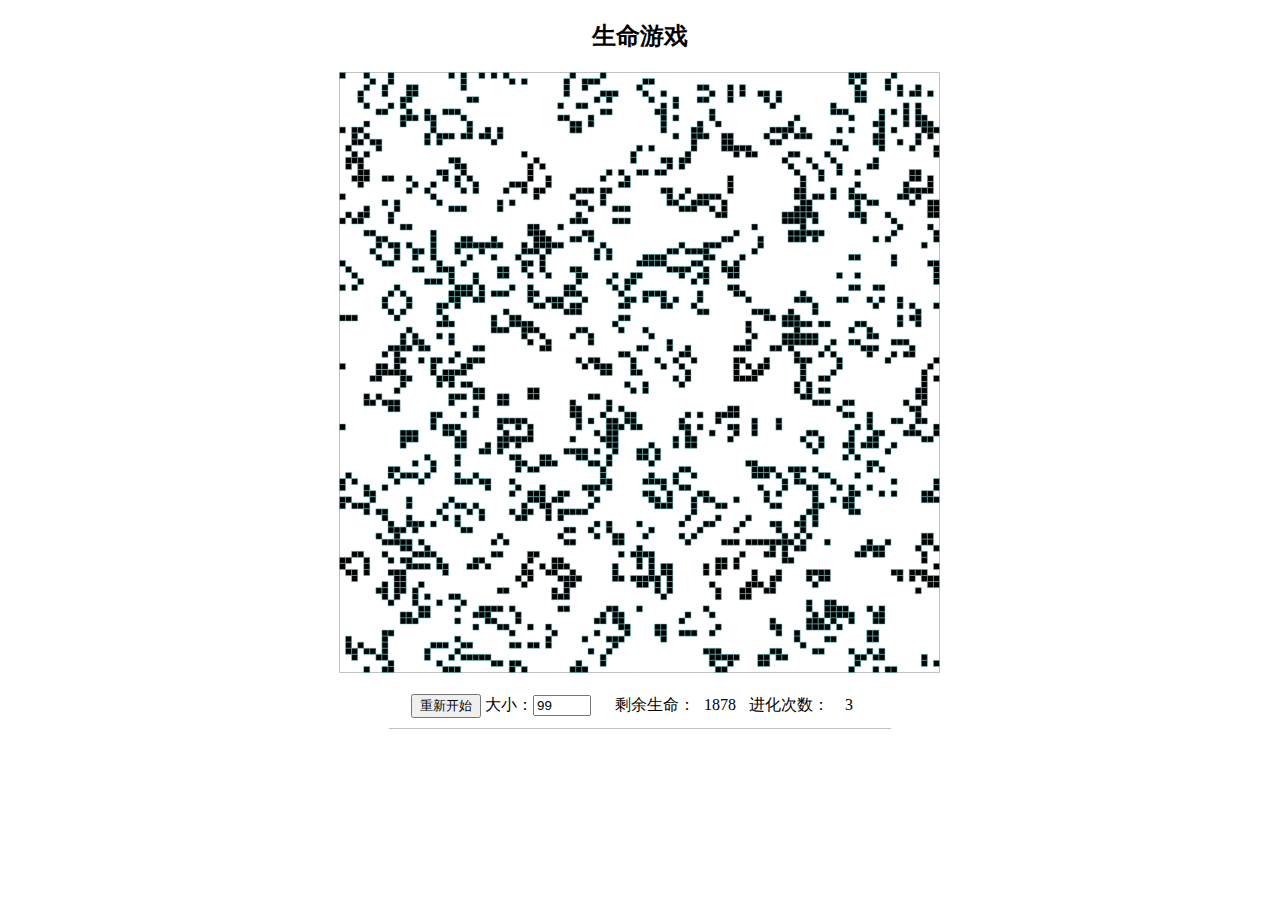
<file: life/index.html>
<!DOCTYPE html>
<html>
    <head>
        <title>Life Game with Wilhelm</title>
        <meta charset='utf-8'>
        <script  type="text/javascript" src="lifegame.js"></script>
    </head>
    <body>
        <center>
            <h2>生命游戏</h2>
        <canvas id="canvas" width="602" height="602"></canvas>
        <script  type="text/javascript" src="fabric.min.js"></script>
        <div style="margin:20px 50px 20px;padding-bottom:10px;border-bottom:1px solid #c1c1c1;text-align:center;width:502px">
            <input type="button" value="重新开始" style="width:70px;" onclick="javascript:restartLifeGame()">
            大小：<input type="text" value="99" id="lifeSize" style="width:50px;margin-right:20px;">
            剩余生命：<span id="remainLifes" style="display:inline-block;width:50px;">0</span>
            进化次数：<span id="period" style="display:inline-block;width:40px;">0</span>
        </div>
    </center>
        <script>
            var life;
            var lifeTimer = 0;
            var canvas = new fabric.Canvas('canvas');
            canvas.renderOnAddRemove = false;
            var lifes = [];

            restartLifeGame();
            function initLifeGame()
            {
                var rect = new fabric.Rect({
                    top : 0,
                    left : 0,
                    width : 600,
                    height : 600,
                    fill : 'white',
                    selectable: false, 
                    strokeWidth: 1,
                    stroke: '#C1C1C1'

                });
                canvas.add(rect);
                canvas.renderAll();
            }

            function restartLifeGame()
            {
                var size = parseInt(document.getElementById('lifeSize').value);
                if (isNaN(size) || size <= 0) {
                    alert('请输入正确数值');
                    return;
                }

                if (lifeTimer != 0)
                    clearInterval(lifeTimer);
                canvas.clear();
                initLifeGame();
                beginLife(size, size);
            }

            function beginLife(row,col)
            {
                life = new LifeGame(row,col);
                life.initRandom(20);
                  var width  = 600/life.col;
                  var height = 600/life.row;
                  for(var i=0;i<life.row;i++) {
                      lifes[i] = [];
                      for(var j=0;j<life.col;j++) {
                        lifes[i][j] = new fabric.Rect({
                            top:    i*height,
                            left:   j*width,
                            width:  width,
                            height: height,
                            fill:   'black',
                            selectable: false,
                            stroke: 'rgba(100,200,200,0.5)',
                            strokeWidth: 1,
                            visible:    false
                        });
                        canvas.add(lifes[i][j]);
                      }
                  }
                refreshLife(); 
                lifeTimer = setInterval(refreshLife, 300);
            }

            function refreshLife()
            {
                drawLife();
                document.getElementById('remainLifes').innerText = life.remainLifes;
                document.getElementById('period').innerText = life.period;
                life.nextAround();
            }

            function drawLife()
            {
                for(var i=0;i<life.row;i++) {
                    for(var j=0;j<life.col;j++) {
                        if (life.isAlive(i,j))  {
                           lifes[i][j].visible = true;
                        } else {
                           lifes[i][j].visible = false;
                        }
                    }
                }
                canvas.renderAll();
            }


            function pauseLife()
            {
                clearInterval(lifeTimer);
            }

        </script>
</body>
</html>
</file>
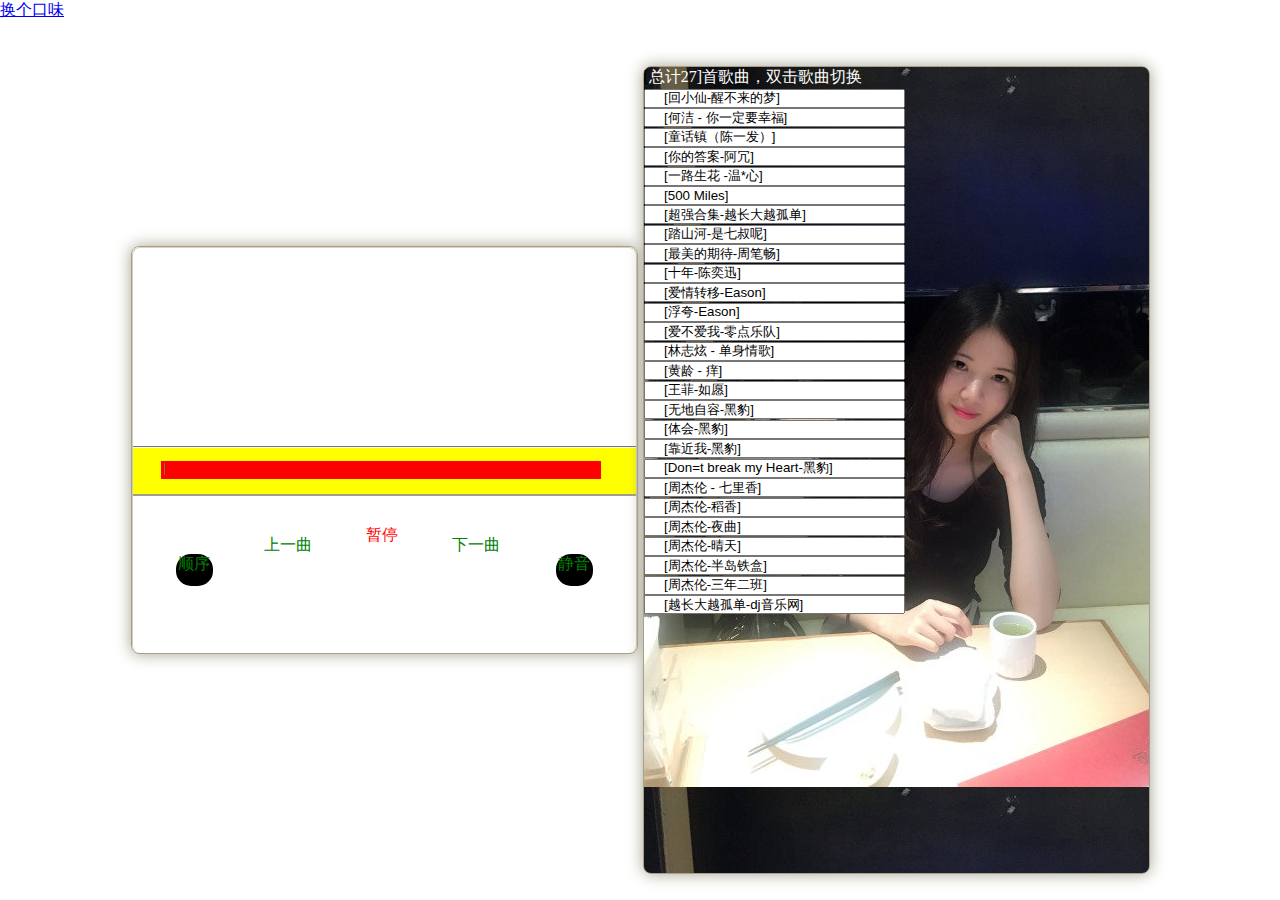
<file: v2/index.html>
<!doctype html> 
<html> 
<head> 
    <meta charset="utf-8"> 
    <title>青火喜欢的歌</title> 
    <style type="text/css">
*{margin: 0;padding: 0;list-style: none;}        
.rightNode{width: 505px;height: 806px;position: absolute;left: 70%;top: 30%;margin: -204px 0 0 -253.5px;border: 1px solid #a6a18d;border-radius:8px;box-shadow: 0 0 16px #a6a18d; background: url(aa.jpg)}
.outerNode{width: 505px;height: 406px;position: absolute;left: 30%;top: 50%;margin: -204px 0 0 -253.5px;border: 1px solid #a6a18d;border-radius:8px;box-shadow: 0 0 16px #a6a18d; }
.innerNode{width: 503px;height: 405px;border-top:1px solid #e1d1b9;border-left:1px solid #ceccbf;border-radius: 8px;overflow: hidden;border-right:1px solid #ceccbf;   }
.topNode{width: 100%;height: 198px;border-bottom: 1px solid #787463;background: url(https://www.xuhaobo.cn/mainContext/statichtml/photo/http_imgloa.jpg) center center;background-size:cover; transition:.7s;position: relative;}
.lineNode{
    width: 100%;height: 46px;border-top: 1px solid #f9f7ee;border-bottom: 1px solid #a29d8a;background: yellow repeat-x; 
}
.progressNode{width: 440px;height: 18px;float: left;margin:13px 0 0 28px;background: red repeat-x;position: relative; }
.progressNode .progressleft{
    width: 7px;height: 100%;position: absolute;left: 0;
    background: url(https://www.xuhaobo.cn/mainContext/statichtml/photo/http_imgloa.jpg);
}
.progressNode .progressright{
    width: 7px;height: 100%;position: absolute;right: 0;
    background: url(https://www.xuhaobo.cn/mainContext/statichtml/photo/http_imgloa.jpg);
}
.bottomNode{
    width: 100%;height: 157px;border-top: 1px solid #a29d8a;
    background: url(https://www.xuhaobo.cn/mainContext/statichtml/photo/http_imgload.jpg); repeat-x;position: relative;
}
.lastNode{width: 75px;height: 74px;position: absolute;background: url(https://www.xuhaobo.cn/mainContext/statichtml/photo/http_imgload.jpg) no-repeat;left: 118px;top: 39px;cursor: pointer;border-radius:55px;text-align:center;}
.playNode{width: 95px;height: 94px;position: absolute;background: url(https://www.xuhaobo.cn/mainContext/statichtml/photo/http_imgloa.jpg) no-repeat;left: 202px;top: 29px;cursor: pointer;border-radius:56px;text-align:center;animation:turn 10s linear infinite; }
.nextNode{width: 75px;height: 74px;background: url(https://www.xuhaobo.cn/mainContext/statichtml/photo/http_imgload.jpg) no-repeat;position: absolute;left: 306px;top: 39px;cursor: pointer;border-radius:55px;text-align:center;}
.volumeNode{width: 37px;height: 32px;background: black no-repeat; position: absolute;right: 43px;top: 58px;cursor: pointer;border-radius:55px;text-align:center;border-radius:15px;text-align:center;}
.no_volumeNode{width: 37px;height: 32px;background: blue no-repeat; position: absolute;right: 43px;top: 58px;cursor: pointer;border-radius:15px;}
.modelNode{width: 37px;height: 32px;background: black no-repeat; position: absolute;left: 43px;top: 58px;cursor: pointer;border-radius:55px;text-align:center;border-radius:15px;text-align:center;}
.no_modelNode{width: 37px;height: 32px;background: blue no-repeat; position: absolute;left: 43px;top: 58px;cursor: pointer;border-radius:15px;}
.trueLine{position: absolute;left: 3px;top: 2px;height: 12px;width: 0%;
    background: url(https://www.xuhaobo.cn/mainContext/statichtml/photo/http_imgloa.jpg) repeat-x;border-radius: 6px; 
    border-right: 1px solid #787463;
}
.musicName{color: white;position: absolute;bottom: 2px;left: 5px;}
@keyframes turn{
      0%{-webkit-transform:rotate(0deg);}
      25%{-webkit-transform:rotate(90deg);}
      50%{-webkit-transform:rotate(180deg);}
      75%{-webkit-transform:rotate(270deg);}
      100%{-webkit-transform:rotate(360deg);}
    }
    </style>
</head>
<body>
    <!-- outerNode 最外层的元素 -->
    <div class='outerNode'>
        <!-- innerNode 内层元素 -->
        <div class='innerNode'>
            <!-- topNode 封面图元素 -->
            <div class='topNode'>
                <!-- 音乐名称 -->
                <div class='musicName'></div>
            </div>
            <!-- lineNode 进度条元素 -->
            <div class='lineNode'>
                <!-- 进度条-->
                <div class='progressNode'>
                    <div class='progressleft'></div>
                    <div class='progressright'></div>
                    <!-- 真正的进度条 -->
                    <div class='trueLine'></div>
                </div>
            </div>
            <!-- bottomNode 空间元素 -->
            <div class='bottomNode'>
                <div class='modelNode'><font color="green">顺序</font></div>
                <!-- lastNode 上一曲的按钮-->
                <div class='lastNode'><font color="green">上一曲</font></div>
                <!-- playNode 播放暂停的按钮 -->
                <div class='playNode'><font color="red">暂停</font></div>
                <!-- nextNode 下一曲的按钮 -->
                <div class='nextNode'><font color="green">下一曲</font></div>
                <!-- volumeNode 静音或非静音的按钮-->
                <div class='volumeNode'><font color="green">静音</font></div>
            </div>
        </div>
    </div>
    <div class="rightNode">

    </div>
    <a href="next.html">换个口味</a>
    <script type="text/javascript">
        //播放模式
        var modelType =1;//0 单曲，1顺序
        //播放暂停的按钮
        //playBln 控制播放暂停的布尔值
        var playBtn = document.querySelector('.playNode'),
        playBln = true,
        //控制声音的按钮
        //volumeBln 控制声音的布尔值
        volumeNode = document.querySelector('.volumeNode'),
        volumeBln = true,

        modelNode = document.querySelector('.modelNode'),
        modelNodeBln = true,
        //进度条的选择器
        trueLine = document.querySelector('.trueLine'),
        //进度条外层的元素
        progressNode = document.querySelector('.progressNode'),
        //最外层元素
        outerNode = document.querySelector('.outerNode'),
        //选择一下封面背景
        topNode = document.querySelector('.topNode'),
        //播放列表背景
        rightNode =document.querySelector('.rightNode'),
        //播放按钮北京
        playNode = document.querySelector('.playNode'),
        //下一首歌的按钮
        nextNode = document.querySelector('.nextNode'),
        //上一首歌的按钮
        lastNode = document.querySelector('.lastNode'),
        //音乐名称
        musicName = document.querySelector('.musicName');
        //给播放器添加js
        //创建audio对象
        var myAudio = new Audio();
        //给audio对象一个 src
        //所有的数据存在数组里面
        let allMusic = [{
            'MusicSrc':'http://www.kumeiwp.com/sub/filestores/2023/04/03/f7c179fe576b44f42a260b311b801885.mp3',
            'MusicPic':'http://www.xuhaobo.cn/mainContext/statichtml/photo/http_imgloa.jpg',
            'MusicName':'回小仙-醒不来的梦'
        },{
            'MusicSrc':'http://www.kumeiwp.com/sub/filestores/2021/01/28/21fe13b90ea525760c8486d4d374b2bc.mp3',
            'MusicPic':'cc.jpg',
            'MusicName':'何洁 - 你一定要幸福'
        },{
            'MusicSrc':'http://www.kumeiwp.com/sub/filestores/2023/07/19/a0fcf57d9c8ba0ee1824f141db354cf6.mp3',
            'MusicPic':'bb.jpg',
            'MusicName':'童话镇（陈一发）'
        }
        ,{
            'MusicSrc':'http://www.kumeiwp.com/sub/filestores/2023/09/12/11a8073cc53dacc5cfc58f7ff5dac4ab.mp3',
            'MusicPic':'aa.jpg',
            'MusicName':'你的答案-阿冗'
        }
        ,{
            'MusicSrc':'https://wj2.kumeiwp.com:812/wj/bl/2024/07/18/13814a80f69bf2c1050b3c8683a239b5.mp3?key=f618ff3ef9902e19ac90d3',
            'MusicPic':'https://bkimg.cdn.bcebos.com/pic/3c6d55fbb2fb43166d22acbb1bf0512309f7915275ef?x-bce-process=image/resize,m_lfit,w_536,limit_1/format,f_jpg',
            'MusicName':'一路生花 -温*心'
        }
        ,{
            'MusicSrc':'http://db.xuhaobo.cn/500.mp3',
            'MusicPic':'https://bkimg.cdn.bcebos.com/pic/43a7d933c895d14369c0f66573f082025baf07c5?x-bce-process=image/resize,m_lfit,w_440,limit_1/format,f_auto',
            'MusicName':'500 Miles'
        }
         ,{
            'MusicSrc':'https://djnet.src.dj.net:4431/20200809/445103/9ee362173545c0304b8e45c4e80ec682_%E9%98%B3%E6%B1%9FDJ%E6%9D%83%E4%BB%94%E3%80%8A%E8%B6%8A%E9%95%BF%E5%A4%A7%E8%B6%8A%E5%AD%A4%E5%8D%95%E3%80%8B%E8%B6%85%E5%A5%BD%E5%90%AC%E7%9A%84%E6%85%A2%E6%AD%8C%E8%BF%9E%E7%89%88%E8%B6%85%E6%A3%92%E8%BD%A6%E8%BD%BD%E4%B8%93%E8%BE%91%E6%AD%8C%E6%9B%B2%E8%BF%9E%E7%A2%9Fdjnet.mp3',
            'MusicPic':'aa.jpg',
            'MusicName':'超强合集-越长大越孤单'
        }
        ,{
            'MusicSrc':'http://www.kumeiwp.com/sub/filestores/2021/03/01/c58e3afa8baabf65c426020b319a7275.mp3',
            'MusicPic':'bb.jpg',
            'MusicName':'踏山河-是七叔呢'
        }
        ,{
            'MusicSrc':'http://www.kumeiwp.com/sub/filestores/2023/07/19/c163c536e57559682f2593f458fb7e51.mp3',
            'MusicPic':'http://y.gtimg.cn/music/photo_new/T002R300x300M000001Qn04n29RAmP.jpg?max_age=2592000',
            'MusicName':'最美的期待-周笔畅'
        }
         ,{
            'MusicSrc':'http://www.kumeiwp.com/sub/filestores/2023/09/12/b3562ef02efea43880692a1d182e2661.mp3',
            'MusicPic':'aa.jpg',
            'MusicName':'十年-陈奕迅'
        }
        ,{
            'MusicSrc':'http://www.kumeiwp.com/sub/filestores/2022/01/11/18ce969a56080c4de610e377b794b8f0.mp3',
            'MusicPic':'bb.jpg',
            'MusicName':'爱情转移-Eason'
        }
        ,{
            'MusicSrc':'http://www.kumeiwp.com/sub/filestores/2023/09/13/36fb84d68dbafd81d5aa2e6aabd7d698.mp3',
            'MusicPic':'aa.jpg',
            'MusicName':'浮夸-Eason'
        }
        ,{
            'MusicSrc':'http://www.kumeiwp.com/sub/filestores/2022/04/03/e577242443af9d57c23fcb589933239d.mp3',
            'MusicPic':'bb.jpg',
            'MusicName':'爱不爱我-零点乐队'
        } ,{
            'MusicSrc':'http://www.kumeiwp.com/sub/filestores/2022/03/30/517c8f38b658b50764bbfb194973c35b.mp3',
            'MusicPic':'cc.jpg',
            'MusicName':'林志炫 - 单身情歌'
        }
        ,{
            'MusicSrc':'http://www.kumeiwp.com/sub/filestores/2023/07/18/2de48ebbf8c522c41e80a0f809559f17.mp3',
            'MusicPic':'aa.jpg',
            'MusicName':'黄龄 - 痒'
        },{
            'MusicSrc':'http://www.kumeiwp.com/sub/filestores/2021/10/07/ff273c24350d93e4946216ec884fd83e.mp3',
            'MusicPic':'bb.jpg',
            'MusicName':'王菲-如愿'
        },{
            'MusicSrc':'http://www.kumeiwp.com/sub/filestores/2022/03/03/18dac32da692947a084294361fb8508b.mp3',
            'MusicPic':'cc.jpg',
            'MusicName':'无地自容-黑豹'
        },{
            'MusicSrc':'http://www.kumeiwp.com/sub/filestores/2022/03/03/665bc1a0a1d274d706fd5b87757cd8f7.mp3',
            'MusicPic':'aa.jpg',
            'MusicName':'体会-黑豹'
        },{
            'MusicSrc':'http://www.kumeiwp.com/sub/filestores/2022/03/03/2287e0c5b6a97a1a69ce82812e279836.mp3',
            'MusicPic':'bb.jpg',
            'MusicName':'靠近我-黑豹'
        },{
            'MusicSrc':'http://www.kumeiwp.com/sub/filestores/2022/03/03/08278b1088ebfb83052a0b311fa4c42d.mp3',
            'MusicPic':'cc.jpg',
            'MusicName':'Don=t break my Heart-黑豹'
        },{
            'MusicSrc':'http://www.kumeiwp.com/sub/filestores/2023/04/03/1e0c72a57ac530d4641913e18aaf82e7.mp3',
            'MusicPic':'aa.jpg',
            'MusicName':'周杰伦 - 七里香'
        },{
            'MusicSrc':'http://www.kumeiwp.com/sub/filestores/2023/09/13/b8b330c6a989e1b7c13a69d28ab6c733.mp3',
            'MusicPic':'bb.jpg',
            'MusicName':'周杰伦-稻香'
        },{
            'MusicSrc':'http://www.kumeiwp.com/sub/filestores/2023/07/19/de35f9c1dae8f3c1e5d2aa4615ebccdf.mp3',
            'MusicPic':'cc.jpg',
            'MusicName':'周杰伦-夜曲'
        },{
            'MusicSrc':'http://www.kumeiwp.com/sub/filestores/2023/07/19/9d7f87b6fe69421f3ad2e822f242a032.mp3',
            'MusicPic':'aa.jpg',
            'MusicName':'周杰伦-晴天'
        },{
            'MusicSrc':'http://www.kumeiwp.com/sub/filestores/2023/07/19/24038edea234688209ef6eaec80b2545.mp3',
            'MusicPic':'bb.jpg',
            'MusicName':'周杰伦-半岛铁盒'
        },{
            'MusicSrc':'http://www.kumeiwp.com/sub/filestores/2023/07/19/3e96d7ed60015d94ee3416768d960616.mp3',
            'MusicPic':'https://pics0.baidu.com/feed/8c1001e93901213f631de7652915bfdb2e2e955e.jpeg?token=c3610311a2b9d8fd8f5b64a3b8ed8f67',
            'MusicName':'周杰伦-三年二班'
        },{
            'MusicSrc':'https://djnet.src.dj.net:4431/20200809/445103/9ee362173545c0304b8e45c4e80ec682_%E9%98%B3%E6%B1%9FDJ%E6%9D%83%E4%BB%94%E3%80%8A%E8%B6%8A%E9%95%BF%E5%A4%A7%E8%B6%8A%E5%AD%A4%E5%8D%95%E3%80%8B%E8%B6%85%E5%A5%BD%E5%90%AC%E7%9A%84%E6%85%A2%E6%AD%8C%E8%BF%9E%E7%89%88%E8%B6%85%E6%A3%92%E8%BD%A6%E8%BD%BD%E4%B8%93%E8%BE%91%E6%AD%8C%E6%9B%B2%E8%BF%9E%E7%A2%9Fdjnet.mp3',
            'MusicPic':'https://pics0.baidu.com/feed/8c1001e93901213f631de7652915bfdb2e2e955e.jpeg?token=c3610311a2b9d8fd8f5b64a3b8ed8f67',
            'MusicName':'越长大越孤单-dj音乐网'
        }


        ],Index = 0;
        myAudio.src = allMusic[Index].MusicSrc;
        //给封面赋值
        topNode.style.backgroundImage = 'url('+allMusic[Index].MusicPic+')';
        //给音乐名称
        musicName.innerHTML = allMusic[Index].MusicName;
        //谷歌浏览器不允许直接play
        //myAudio.play();
        //播放暂停的事件
        playBtn.onclick = function(){
            //myAudio.play();
            playBln = !playBln;
            if(playBln == false){
                myAudio.play();
                document.querySelector('.playNode').innerHTML='<font color="green" size=1>播放中</font>';
            }
            else{
                myAudio.pause();
                document.querySelector('.playNode').innerHTML='<font color="red" size=6>暂停</font>';
            }
        };
        //声音的事件
        volumeNode.onclick = function(){
            volumeBln = !volumeBln;
            if(volumeBln == false){
                myAudio.volume = 0;
                this.className = 'no_volumeNode';
            }
            else{
                myAudio.volume = 1;
                this.className = 'volumeNode';
            }
        };
        //播放模式的事件
         modelNode.onclick = function(){
            modelNodeBln = !modelNodeBln;
            if(modelNodeBln == false){
                this.innerHTML ="<font color='green'>单曲</font>";
                this.className = 'no_modelNode';
                modelType = 0;
            }
            else{
                this.innerHTML ="<font color='green'>顺序</font>";
                this.className = 'modelNode';
                modelType = 1;
            }
        };
        //播放时 进度条的长度控制计算
        myAudio.addEventListener('timeupdate',function(){
            trueLine.style.width = myAudio.currentTime / myAudio.duration * 100 + '%';
        });
        // 播放结束时 自动播放下一曲
        myAudio.addEventListener("ended",function(){
            if(modelType!=0){
                var indextemp =Index+1;
                if(indextemp>=allMusic.length){
                    indextemp =0;
                }
                MusicPlayWithIndexFn(indextemp);    
            }else{
                MusicPlayWithIndexFn(Index);
            }
            
        },false);
        //点击progressNode元素 让进度条直接到达这个位置
        progressNode.onclick = function(e){
            var ev = e || event;
            //算法 就是 算出 点击的位置 在 外层进度条的 多少像素
            //需要一个鼠标坐标点 减去 外层元素的 offsetLeft 和 最外层元素的offsetLeft 
            // 320秒 *  0.50 = 160秒
            myAudio.currentTime = myAudio.duration * ((ev.clientX - (this.offsetLeft + outerNode.offsetLeft))/this.offsetWidth);
            trueLine.style.width = ((ev.clientX - (this.offsetLeft + outerNode.offsetLeft))/this.offsetWidth) * 100 + '%';
        };
        //下一首歌的事件
        nextNode.onclick = function(){
            Index ++;
            if(Index == allMusic.length){
                Index = 0;
            }
            MusicPlayFn();
        };
        //音乐播放的函数
        function MusicPlayFn(){
            myAudio.src = allMusic[Index].MusicSrc;
            myAudio.currentTime = 0;
            trueLine.style.width = '0%';
            if(playBln == false){
                myAudio.play();
            }
            else{
                myAudio.pause();
            }
            //给封面赋值
            topNode.style.backgroundImage = 'url('+allMusic[Index].MusicPic+')';
            playNode.style.backgroundImage ='url('+allMusic[Index].MusicPic+')';
            rightNode.style.backgroundImage ='url('+allMusic[Index].MusicPic+')';
            //给音乐名称
            musicName.innerHTML = allMusic[Index].MusicName;
        }
        function MusicPlayWithIndexFn(index){

            Index =index;
            myAudio.src = allMusic[Index].MusicSrc;
            myAudio.currentTime = 0;
            trueLine.style.width = '0%';
            if(playBln == false){
                myAudio.play();
            }
            else{
                myAudio.pause();
            }
            //给封面赋值
            topNode.style.backgroundImage = 'url('+allMusic[Index].MusicPic+')';
            playNode.style.backgroundImage ='url('+allMusic[Index].MusicPic+')';
            rightNode.style.backgroundImage ='url('+allMusic[Index].MusicPic+')';
            //给音乐名称
            musicName.innerHTML = allMusic[Index].MusicName;
        }
        //上一首歌的点击事件
        lastNode.onclick = function(){
            Index --;
            if(Index == -1){
                Index = allMusic.length-1;
            }
            MusicPlayFn();
        };
        //document.querySelector('.playNode').click();
        var playList = "",playSize = allMusic.length;
        var playList =playList+"[<font color='white'>总计"+playSize+"]首歌曲，双击歌曲切换</font> <br>";
        for(var vi=0;vi<playSize;vi++){
            playList =playList+"<input type ='text' readonly size =30 value='     ["+allMusic[vi].MusicName+"]    ' ondblclick='MusicPlayWithIndexFn("+vi+")' /> <br>";
        }

        document.querySelector('.rightNode').innerHTML=playList;
    </script>
</body>
</html>
</file>
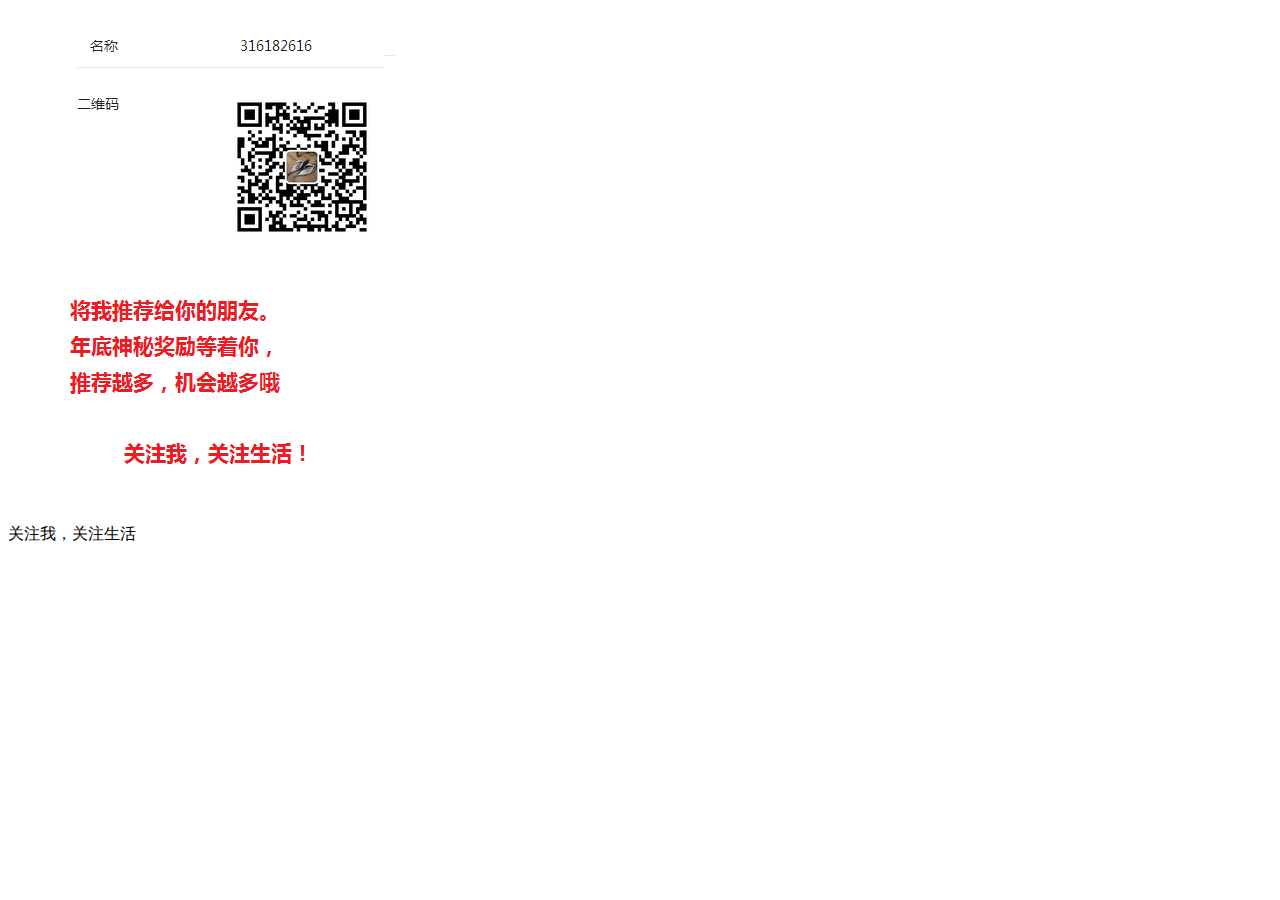
<file: about.html>
<!DOCTYPE html PUBLIC "-//W3C//DTD HTML 4.01 Transitional//EN" "http://www.w3.org/TR/html4/loose.dtd">
<html>
<head>
<meta http-equiv="Content-Type" content="text/html; charset=UTF-8">
</head>
<link rel="stylesheet" type="text/css" href="" id="piccss">
<script type="text/javascript">

try{
	if (/Android|webOS|iPhone|iPad|BlackBerry/i.test(navigator.userAgent)) {
		document.getElementById("piccss").href="http://xuhaobo.cn/style/phone.css";
    }else{
    	document.getElementById("piccss").href="http://xuhaobo.cn/style/cumputer.css";
    }
}catch(e){}
</script>
<body>
	<img alt="推广 316182616 订阅" src="style/images/tuiguang.png"><br>
	关注我，关注生活
</body>
<!-- 
<script type="text/javascript">
/**
try{
    if (/Android|webOS|iPhone|iPod|BlackBerry/i.test(navigator.userAgent)) {
        window.location.href="mindex.html";
    }else{
        window.location.href="cindex.html";
    }
}catch(e){}*/
</script>
 -->
</html>
</file>
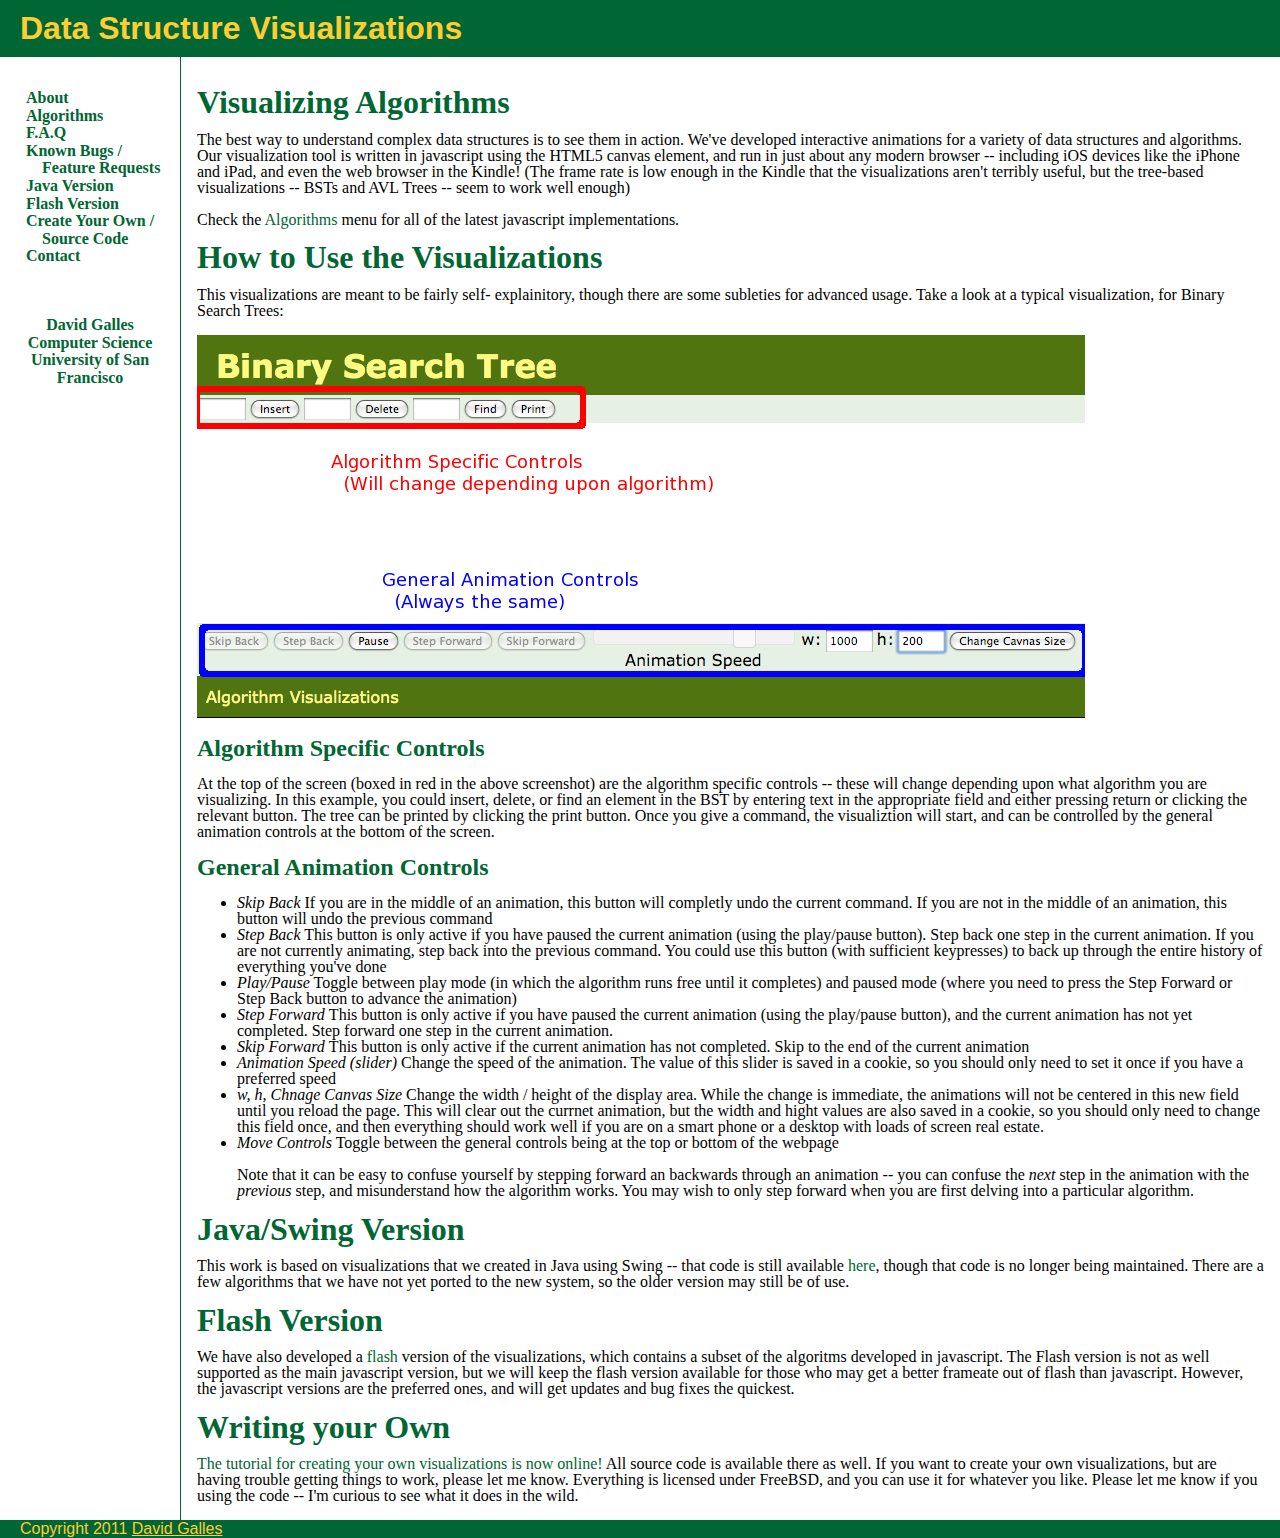
<file: demo/about.html>
<html>
<head>
<link rel="stylesheet" href="visualPages.css">
<title> Data Structure Visualization   </title>
<link rel="shortcut icon" href="favicon.ico" />
</head>
<body>

<div class="container">
<div class="header"><h1>Data Structure Visualizations</h1>  </div>
<div class="menu">
<ul>
<li> <a href="about.html">About</a> </li>
<li> <a href="Algorithms.html">Algorithms</a> </li>
<li> <a href="faq.html"> F.A.Q </a> </li>
<li> <a href="bugfeature.html"> Known Bugs /<br> &nbsp; &nbsp;  Feature Requests  </a> </li>
<li> <a href="java/visualization.html"> Java Version </a> </li>
<li> <a href="flash.html">Flash Version </a> </li>
<li> <a href="source.html">Create Your Own /<br> &nbsp; &nbsp;  Source Code</a> </li>
<li> <a href="contact.html"> Contact </a> </li>
</ul>

<br> <br>
<div class="about">
<a href="http://www.cs.usfca.edu/galles"> David Galles </a> <br>
<a href="http://www.cs.usfca.edu"> Computer Science </a> <br>
<a href="http://www.usfca.edu"> University of San Francisco </a>  
</div>

</div>

<div class="content">

<h1>Visualizing Algorithms</h1>

The best way to understand complex data structures is to see them in action. We've developed interactive animations for a 
variety of data structures and algorithms. Our visualization tool is written in javascript using the HTML5 canvas element,
and run in just about any modern browser  -- including iOS devices like the iPhone and iPad, and even the web browser in
the Kindle!  (The frame rate is low enough in the Kindle that the visualizations aren't terribly useful, but the tree-based 
visualizations -- BSTs and AVL Trees -- seem to work well enough)

<br> <br>
Check the <a href = "Algorithms.html">Algorithms</a> menu for all of the latest javascript implementations.

<h1> How to Use the Visualizations </h1>

This visualizations are meant to be fairly self- explainitory, though there are some subleties for advanced usage.   Take a look at a
typical visualization, for Binary Search Trees:

<br> <br> 

<img src="Screenshot.png" alt="BST Screenshot">
<br>

<h2> Algorithm Specific Controls </h2>
At the top of the screen (boxed in red in the above screenshot) are the algorithm specific controls -- these will change depending upon
what algorithm you are visualizing.  In this example, you could insert, delete, or find an element in the BST by entering text in the
appropriate field and either pressing return or clicking the relevant button.  The tree can be printed by clicking the print button.  
Once you give a command, the visualiztion will start, and can be controlled by the general animation controls at the bottom of the screen.

<h2> General Animation Controls </h2>

<ul>
<li> <em> Skip Back</em> If you are in the middle of an animation, this button will completly undo the current command.  If you are 
not in the middle of an animation, this button will undo the previous command </li>
<li> <em> Step Back</em> This button is only active if you have paused the current animation (using the play/pause button).  Step back
one step in the current animation.  If you are not currently animating, step back into the previous command.  You could use this button
(with sufficient keypresses) to back up through the entire history of everything you've done </li>
<li> <em> Play/Pause</em> Toggle between play mode (in which the algorithm runs free until it completes) and paused mode (where you need to
press the Step Forward or Step Back button to advance the animation) </li>
<li> <em> Step Forward </em> This button is only active if you have paused the current animation (using the play/pause button), and the current
animation has not yet completed.  Step
forward one step in the current animation. </li>
<li> <em>Skip Forward </em> This button is only active if the current animation has not completed.  Skip to the end of the current animation
</li>
<li> <em>Animation Speed (slider)</em> Change the speed of the animation.  The value of this slider is saved in a cookie, so you should
only need to set it once if you have a preferred speed</li>
<li><em>w, h, Chnage Canvas Size</em> Change the width / height of the display area.  While the change is immediate, the animations will
not be centered in this new field until you reload the page.  This will clear out the currnet animation, but the width and hight values 
are also saved in a cookie, so you should only need to change this field once, and then everything should work well if you are on
a smart phone or a desktop with loads of screen real estate.
</li>
<li> <em>Move Controls</em> Toggle between the general controls being at the top or bottom of the webpage</li>

<br>

Note that it can be easy to confuse yourself by stepping forward an backwards through an animation -- you can confuse the <em>next</em>
step in the animation with the <em>previous</em> step, and misunderstand how the algorithm works.  You may wish to only step
forward when you are first delving into a particular algorithm.

</ul>


<h1>Java/Swing Version</h1>
This work is based on visualizations that we created in Java using Swing -- that code is still available <a href = "java/visualization.html">here</a>, 
though that code is no longer being maintained.  There are a few algorithms that we have not yet ported to the new system,
so the older version may still be of use.

<h1>Flash Version</h1>
We have also developed a <a href = "flash.html">flash</a> version of the visualizations,  which contains a subset of
the algoritms developed in javascript.  The Flash version is not as well supported as the main javascript version,
but we will keep the flash version available for those who may get a better frameate out of flash than javascript.
However, the javascript versions are the preferred ones, and will get updates and bug fixes the quickest.  

<h1>Writing your Own</h1>
 <a href="source.html">The tutorial for creating your own visualizations is now online!</a>
All source code is available there as well.  If you want to create your own visualizations, but are having trouble
getting things to work, please let me know.  Everything is licensed under FreeBSD, and you
can use it for whatever you like.  Please let me know if you using the code -- I'm curious to see what
it does in the wild.

</div>
<div class="footer">Copyright 2011 <a href = "http://www.cs.usfca.edu/galles">David Galles </a> </div>

</div>

</body>
</html>
</file>
<file: demo/visualPages.css>
/* controlling the look of the left-hand menu */

body {
	/*font: 100% Verdana, Arial, Helvetica, sans-serif; */
	/*background: #666666; */
	margin: 0; /* it's good practice to zero the margin and padding of the body element to account for differing browser defaults */
	padding: 0;
/*	text-align: center; /* this centers the container in IE 5* browsers. The text is then set to the left aligned default in the #container selector */
	color: #000000;
}


.about {
margin-left:30px;
  text-align:center;
}


.code {

	background: #EEEEEE;
}


.menu {
 float:left; 
/*    height: 88%;  */
 line-height:110%; 
  margin-left:-30px; 
/* border-right:1px solid #004D99; /* solid grey;  */
 padding:1em; 
 width:178px; 
/*   font-family: Helvetica, sans-serif;
   color: #66EEEE; */ 
}

.menu ul {
   list-style-type: none;
}

.menu a {
  font-weight: bold;
  text-decoration: none;
    color:#006633;
}


.content h1 {
    color:#006633;
}


.content h2 {
    color:#006633;
}

.content h3 {
    color:#006633;
}



.content a {
  //font-weight: bold;
  text-decoration: none;
    color:#006633;
}

.content a:hover {
	color:#ffCC33;
}



.menu a:hover {
	color:#ffCC33;
}

.menu a:visited {
/*    color:grey; */
}



.about a {
  font-weight: bold;
  text-decoration: none;
    color:#006633;
}

.about a:hover {
	color:#ffCC33;
}

.about a:visited {
/*    color:grey; */
}


.text, .personal {
   margin: 0px 100px 100px 200px;
   position: absolute;
   font-family: Helvetica, sans-serif;
}

.personal a {
	color:#ffCC33;
  text-decoration: none;
}

.personal a:hover {
	color:#ffCC33;
}

.personal a:visited {
  color: #006633;
}


div.header h1 {
	margin: 0; 	padding: 10px 0; 
}


div.container
{
width:100%;
/* height: 100%; */
margin:0px;
/*border:1px solid #004D99;  solid grey; */
line-height:100%;
}
div.header,div.footer
{
	font: 100% Verdana, Arial, Helvetica, sans-serif;

	padding: 0 10px 0 20px; 
	color:#ffCC33;

	background: #006633; 

/* border:1px solid grey; */
}

.footer a
{
	color:#ffCC33;
}

h1.header
{
padding:0;
margin:0;
}
div.content
{
margin-left:180px;
border-left:1px solid #006633;
padding:1em;
}


/*div.header, div.footer a {
   color: white;
}

.header, .footer a:hover {
   color: blue;
}
.header, .footer a:visited {
   color: white;
}
*/



.contact {
   text-align: center;
   margin: 25px 0px 0px 400px;
   position: absolute;
   font-family: Helvetica, sans-serif;
}
</file>
